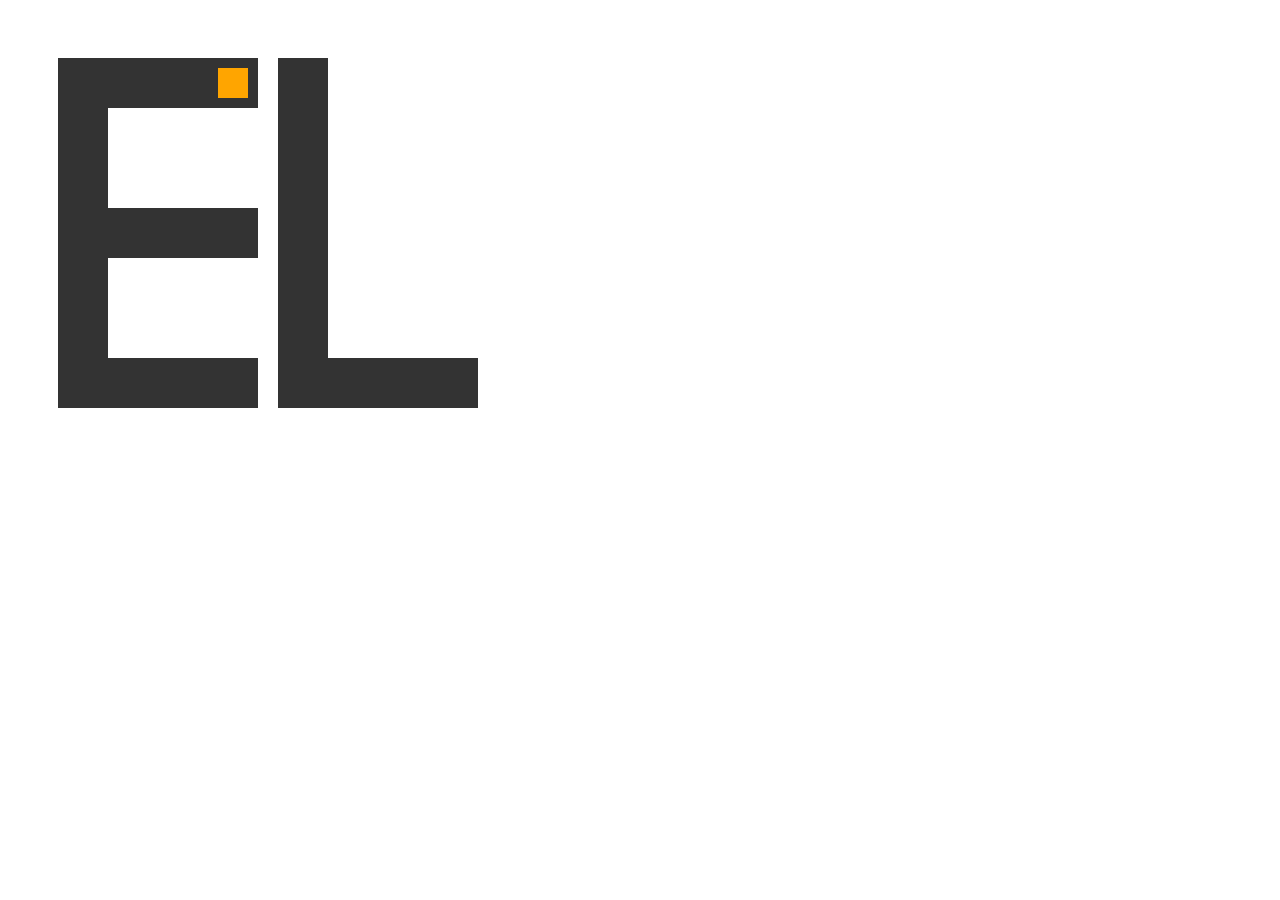
<file: 17 - Animation 74 ~ 77/Task 4 'Challenge'/index.html>
<!DOCTYPE html>
<html lang="en">

<head>
  <meta charset="UTF-8">
  <meta name="viewport" content="width=device-width, initial-scale=1.0">
  <title>Document</title>
  <link rel="stylesheet" href="style.css">
</head>

<body>
  <div class="container">
    <div class="e-letter">
      <div class="block full-row"></div>
      <div class="block vertical"></div>
      <div class="block middle-row"></div>
      <div class="block bottom-row"></div>
      <div class="orange-box"></div>
    </div>

    <div class="l-letter">
      <div class="block vertical"></div>
      <div class="block bottom-row"></div>
      <div class="orange-box"></div>
    </div>
  </div>
</body>

</html>
</file>
<file: 17 - Animation 74 ~ 77/Task 4 'Challenge'/style.css>
.container {
  display: flex;
  gap: 20px;
  background-color: white;
  padding: 50px;
}

.block {
  background-color: #333;
}

.e-letter,
.l-letter {
  display: grid;
  grid-template-columns: 50px 100px 50px;
  grid-template-rows: 50px 100px 50px 100px 50px;
  width: 200px;
  height: 350px;
  position: relative;
}

.e-letter {
  .full-row {
    grid-column: 1 / 4;
    grid-row: 1;
  }

  .vertical {
    grid-column: 1;
    grid-row: 1 / 6;
  }

  .middle-row {
    grid-column: 1 / 4;
    grid-row: 3;
  }

  .bottom-row {
    grid-column: 1 / 4;
    grid-row: 5;
  }

  .orange-box {
    grid-column: 3;
    grid-row: 1;
    animation: move-in-e 3s ease-in-out 0s 1 normal forwards;
  }
}

.l-letter {
  .vertical {
    grid-column: 1;
    grid-row: 1 / 6;
  }

  .bottom-row {
    grid-column: 1 / 4;
    grid-row: 5;
  }

  .orange-box {
    grid-column: 3;
    grid-row: 5;
    opacity: 0;
    animation: move-in-l 2s ease-in-out 4s 1 normal forwards;
  }
}

.orange-box {
  background-color: orange;
  width: 30px;
  height: 30px;
  justify-self: center;
  align-self: center;
}

@keyframes move-in-e {
  0% {
    transform: translateX(0);
  }

  10% {
    transform: translateX(calc(-200px + 50px));
  }

  25% {
    transform: translateX(calc(-200px + 50px)) translateY(calc(200px - 50px));
  }

  35% {
    transform: translateX(0) translateY(calc(200px - 50px));
  }

  45% {
    transform: translateX(calc(-200px + 50px)) translateY(calc(200px - 50px));
  }

  60% {
    transform: translateX(calc(-200px + 50px)) translateY(calc(350px - 50px));
  }

  70% {
    transform: translateX(0) translateY(calc(350px - 50px));
  }

  75% {
    transform: translateX(calc(-200px + 50px)) translateY(calc(350px - 50px));
  }

  87% {
    transform: translateX(calc(-200px + 50px)) translateY(0);
  }

  100% {
    transform: translateX(0) translateY(0);
  }
}

@keyframes move-in-l {
  0% {
    transform: translateX(0);
    opacity: 1;
  }

  30% {
    transform: translateX(calc(-200px + 50px));
  }

  70% {
    transform: translateX(calc(-200px + 50px)) translateY(calc(-350px + 50px));
    opacity: 1;
  }

  100% {
    transform: translateX(calc(-200px + 50px)) translateY(calc(-350px + 50px));
    opacity: 0;
  }
}
</file>
